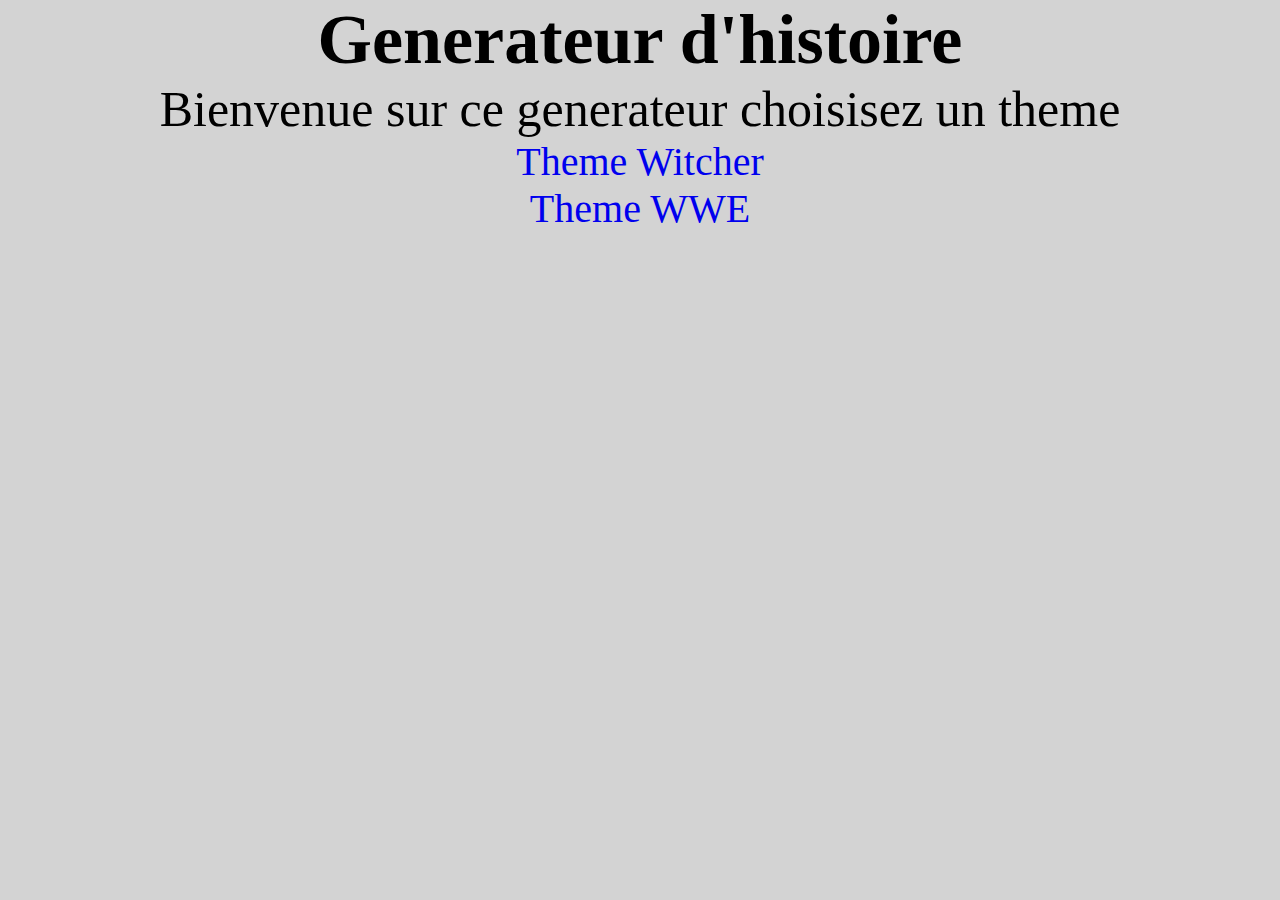
<file: index.html>
<!DOCTYPE html>
<html lang="en">
<head>
    <meta charset="UTF-8">
    <title>Story generator</title>
    <meta name="viewport"
          content="width=device-width, user-scalable=no, initial-scale=1.0, maximum-scale=1.0, minimum-scale=1.0">
    <meta http-equiv="X-UA-Compatible" content="ie=edge">
    <link rel="stylesheet" href="asset/style/style.css">
</head>
<body>

    <h1>Generateur d'histoire</h1>

    <p id="debut">Bienvenue sur ce generateur choisisez un theme</p>

    <a href="witchertheme.html">Theme Witcher</a>
    <a href="wwetheme.html">Theme WWE</a>

</body>
</html>
</file>
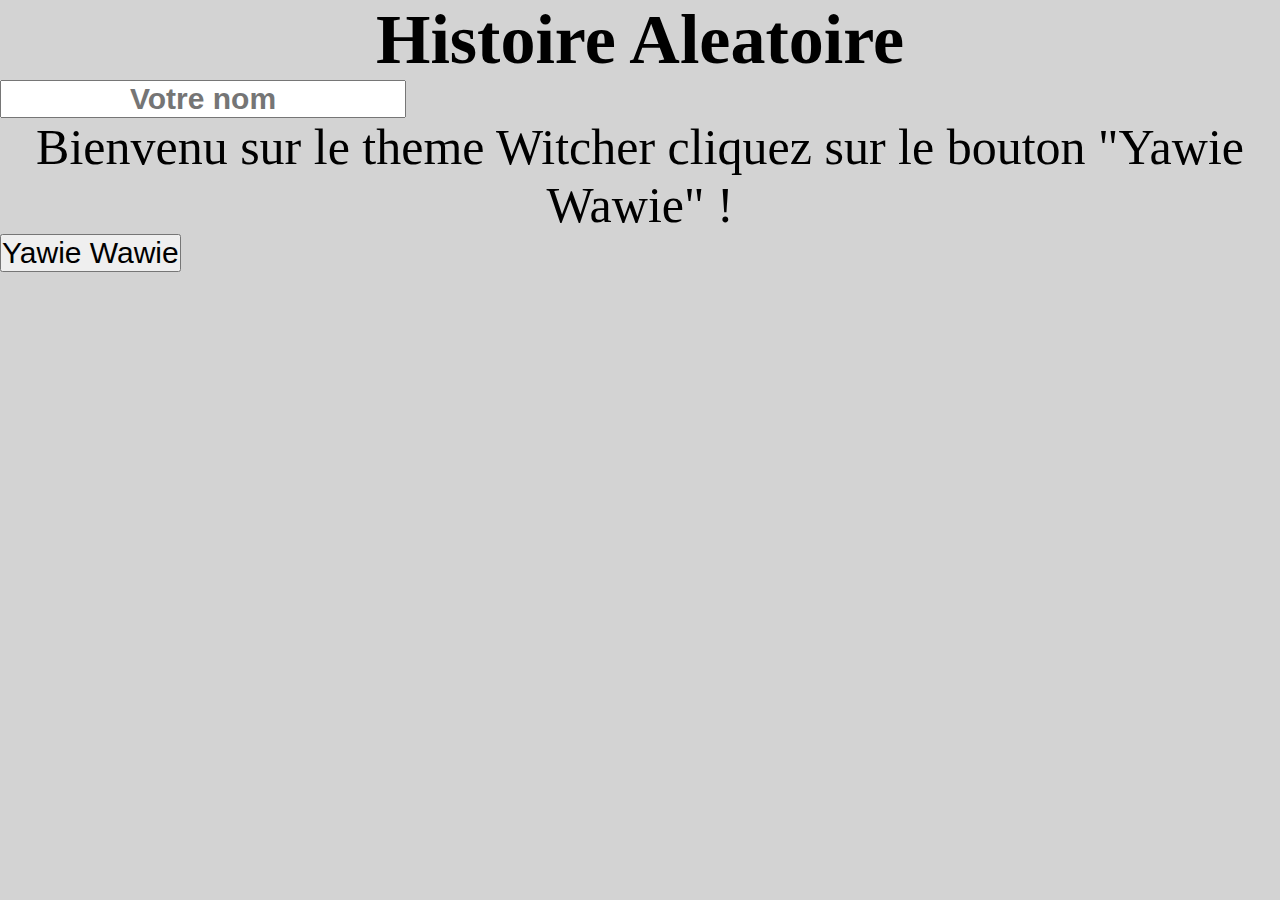
<file: witchertheme.html>
<!DOCTYPE html>
<html lang="en">
<head>
    <meta charset="UTF-8">
    <title>Story generator</title>
    <meta name="viewport"
          content="width=device-width, user-scalable=no, initial-scale=1.0, maximum-scale=1.0, minimum-scale=1.0">
    <meta http-equiv="X-UA-Compatible" content="ie=edge">
    <link rel="stylesheet" href="asset/style/style.css">
</head>
<body>

    <h1>Histoire Aleatoire</h1>

    <label for="name"></label>
    <input type="text" placeholder="Votre nom" id="name">

    <p id="debut">
        Bienvenu sur le theme Witcher cliquez sur le bouton "Yawie Wawie" !
    </p>

    <button id="button">Yawie Wawie</button>

    <div id="history">

    </div>

    <script src="asset/js/witchertheme.js"></script>
</body>
</html>
</file>
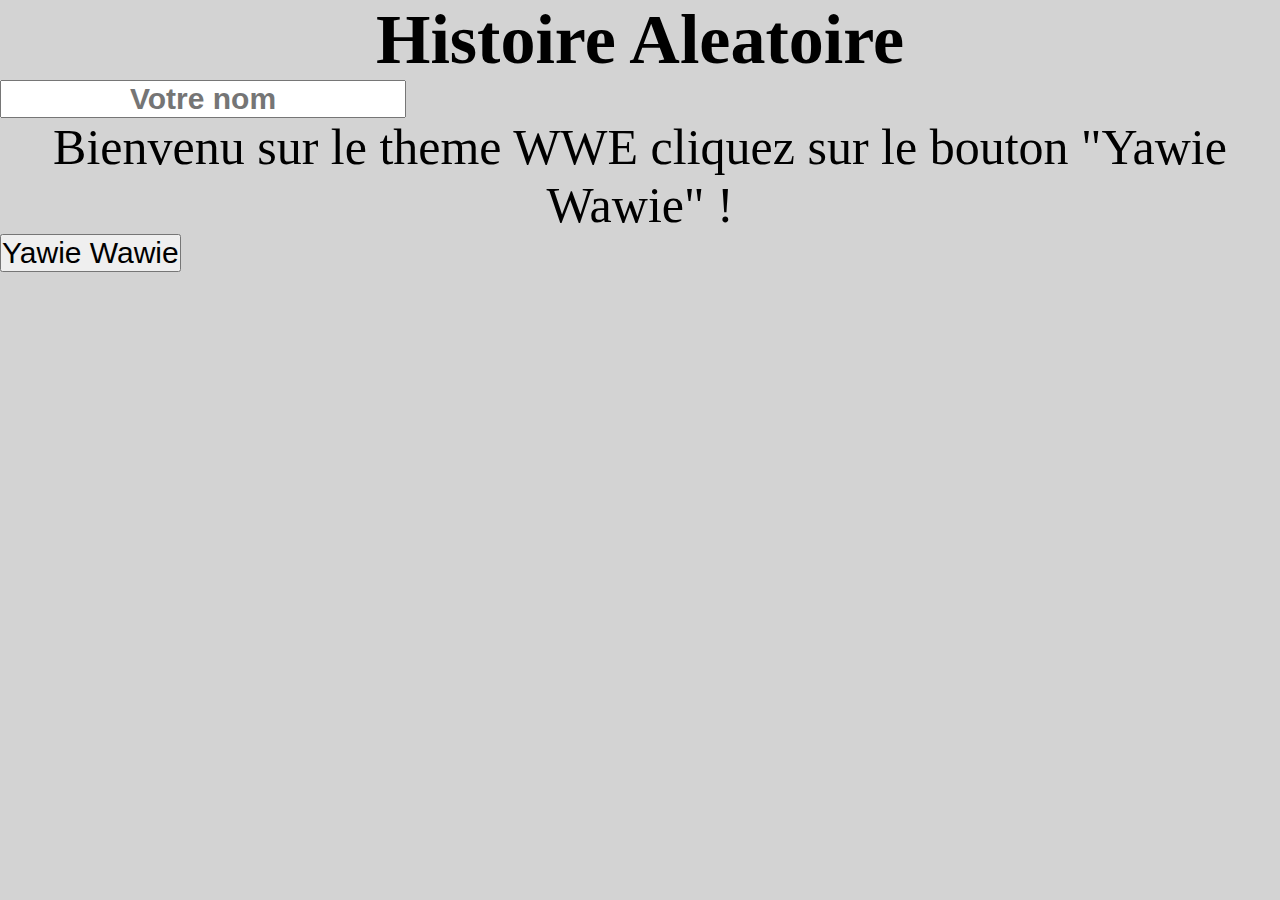
<file: wwetheme.html>
<!DOCTYPE html>
<html lang="en">
<head>
    <meta charset="UTF-8">
    <title>Story generator</title>
    <meta name="viewport"
          content="width=device-width, user-scalable=no, initial-scale=1.0, maximum-scale=1.0, minimum-scale=1.0">
    <meta http-equiv="X-UA-Compatible" content="ie=edge">
    <link rel="stylesheet" href="asset/style/style.css">
</head>
<body>

    <h1>Histoire Aleatoire</h1>

    <label for="name"></label>
    <input type="text" placeholder="Votre nom" id="name">

    <p id="debut">
        Bienvenu sur le theme WWE cliquez sur le bouton "Yawie Wawie" !
    </p>

    <button id="button">Yawie Wawie</button>

    <div id="history">

    </div>

    <script src="asset/js/app.js"></script>
</body>
</html>
</file>
<file: asset/style/style.css>
html {
    font-size: 62.5%;
}

* {
    padding: 0;
    margin: 0;
    box-sizing: border-box;
}

body {
    background-color: lightgray;
}

h1{
    text-align: center;
    font-weight: bold;
    font-size: 70px;
}

#debut{
    color: black;
    text-align: center;
    font-size: 50px;
}

#name{
    font-weight: bold;
    text-align: center;
    font-size: 30px;
}

button{
    text-align: center;
    font-size: 30px;
}

#history{
    text-align: center;
    font-size: 3rem;
    font-family: 'Langar', cursive;
}


a {
    text-decoration: none;
    display: flex;
    justify-content: center;
    align-items: center;
    font-size: 40px;
}
</file>
